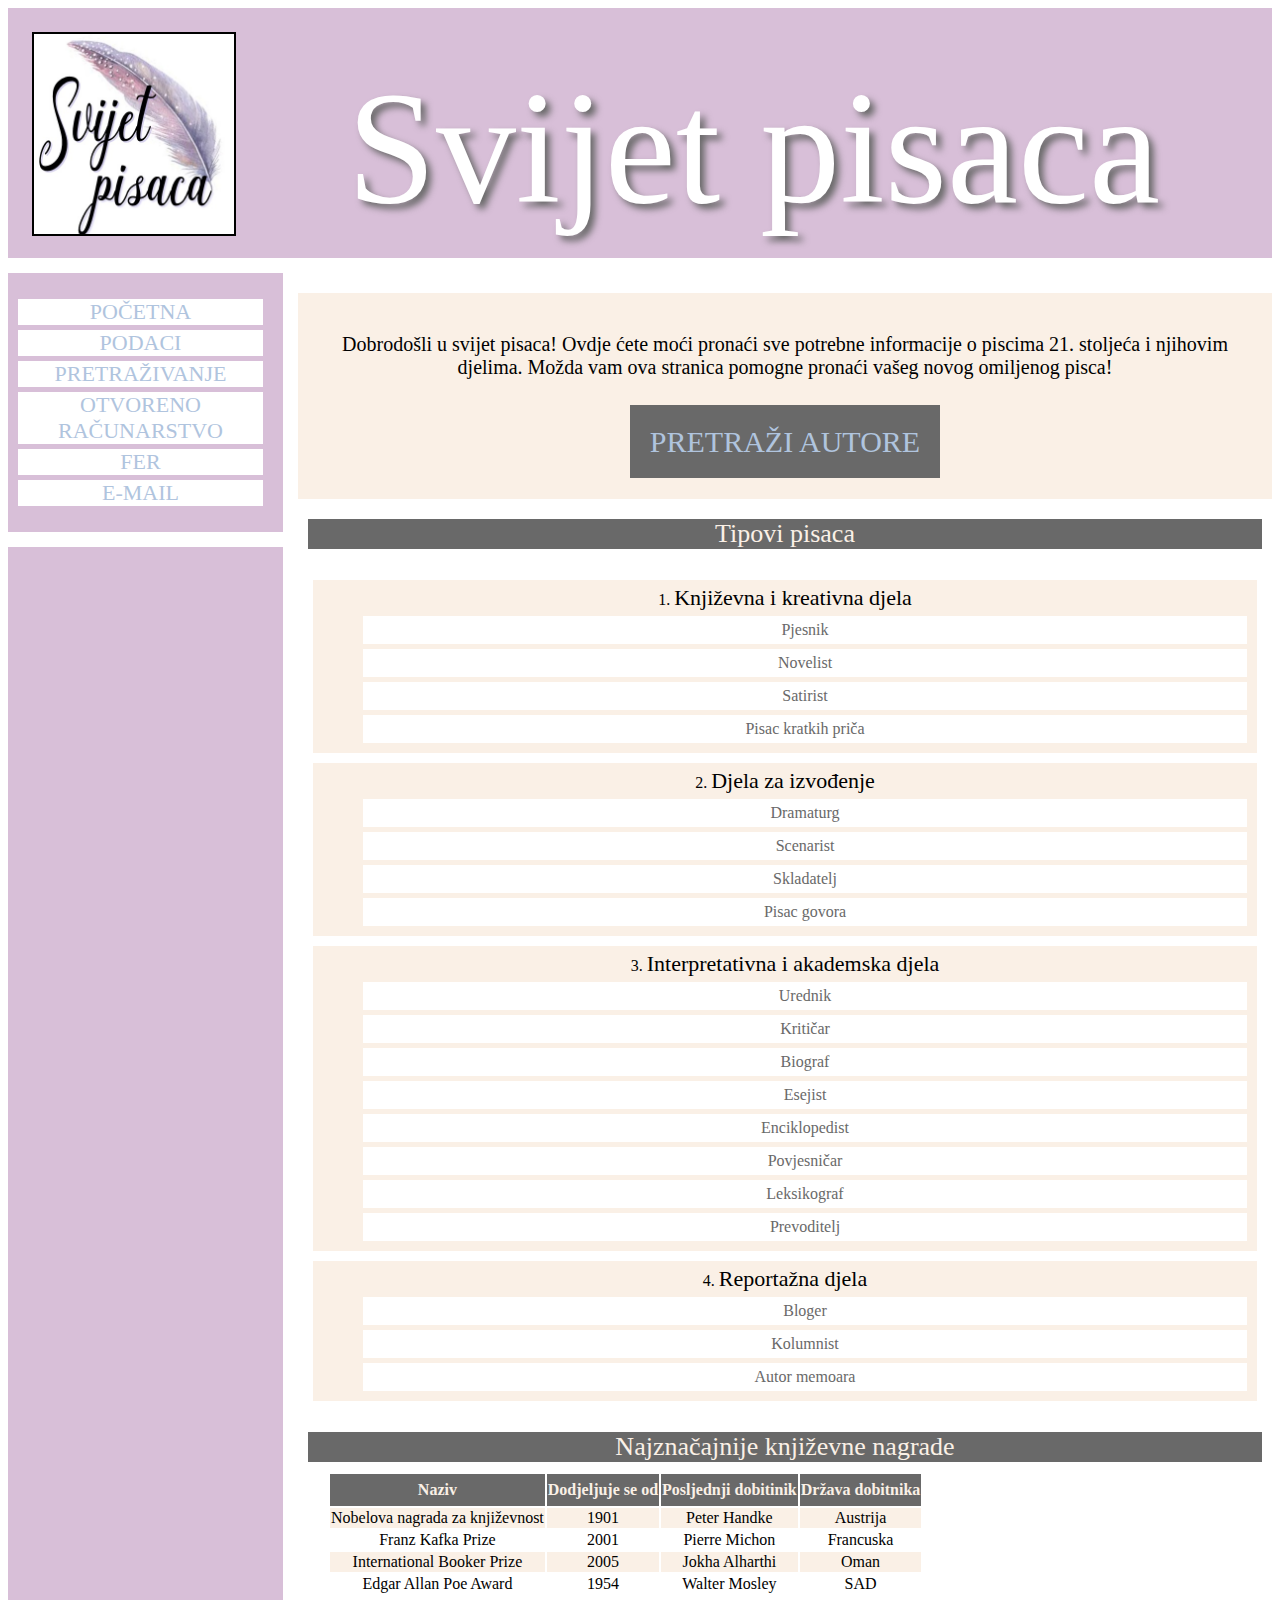
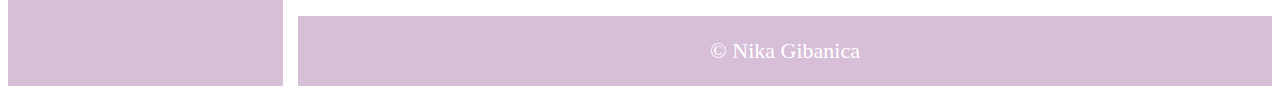
<file: index.html>
<!DOCTYPE html>

<html>
	<head>
		<title>Svijet pisaca</title>
		<meta http-equiv="Content-Type" content="text/html; charset=utf-8" />
		<link href="dizajn.css" type="text/css" rel="stylesheet" />
	</head>

	<body>
		<header>
			<a href="index.html">
				<img id="logo" src="slike/logo.jpg" alt="Svijet pisaca logo" />
			</a>
			<h1 id="naslov">Svijet pisaca</h1>
		</header>
		
		<nav>
			<ul>
				<li><a href="index.html"> POČETNA </a></li>
				<li><a href="podaci.xml">PODACI</a></li>
				<li><a href="obrazac.html"> PRETRAŽIVANJE </a></li>
				<li><a href="https://www.fer.unizg.hr/predmet/or" target="_blank"> OTVORENO RAČUNARSTVO </a></li>
				<li><a href="http://www.fer.unizg.hr" target="_blank"> FER </a></li>
				<li><a href="mailto:nika.gibanica@fer.hr" target="_blank"> E-MAIL </a></li>
			</ul>
		</nav>
		
		<div id="glavna">
			<p class="uvod">
			Dobrodošli u svijet pisaca! Ovdje ćete moći pronaći sve potrebne informacije o piscima 21. stoljeća i njihovim djelima. Možda vam ova stranica pomogne pronaći vašeg novog omiljenog pisca!
			<br>
			<br>
			<br>
			<a href="obrazac.html"> Pretraži autore </a>
			</p>
			
			<h2> Tipovi pisaca </h2>
			<ol>
				<li><span>Književna i kreativna djela</span>
					<ul>
						<li>Pjesnik</li>
						<li>Novelist</li>
						<li>Satirist</li>
						<li>Pisac kratkih priča</li>
					</ul>
				</li>
				<li><span>Djela za izvođenje</span>
					<ul>
						<li>Dramaturg</li>
						<li>Scenarist</li>
						<li>Skladatelj</li>
						<li>Pisac govora</li>
					</ul>
				</li>
				<li><span>Interpretativna i akademska djela</span>
					<ul>
						<li>Urednik</li>
						<li>Kritičar</li>
						<li>Biograf</li>
						<li>Esejist</li>
						<li>Enciklopedist</li>
						<li>Povjesničar</li>
						<li>Leksikograf</li>
						<li>Prevoditelj</li>
					</ul>
				</li>
				<li><span>Reportažna djela</span>
					<ul>
						<li>Bloger</li>
						<li>Kolumnist</li>
						<li>Autor memoara</li>
					</ul>
				</li>
			</ol>
			
			<h2> Najznačajnije književne nagrade </h2>
			<table id="tablica">
				<tr>
					<th>Naziv</th>
					<th>Dodjeljuje se od</th>
					<th>Posljednji dobitinik</th>
					<th>Država dobitnika</th>
				</tr>
				<tr>
					<td>Nobelova nagrada za književnost</td>
					<td>1901</td>
					<td>Peter Handke</td>
					<td>Austrija</td>
				</tr>
				<tr>
					<td>Franz Kafka Prize</td>
					<td>2001</td>
					<td>Pierre Michon</td>
					<td>Francuska</td>
				</tr>
				<tr>
					<td>International Booker Prize</td>
					<td>2005</td>
					<td>Jokha Alharthi</td>
					<td>Oman</td>
				</tr>
				<tr>
					<td>Edgar Allan Poe Award</td>
					<td>1954</td>
					<td>Walter Mosley</td>
					<td>SAD</td>
				</tr>
			</table>
			
		</div>
		
		<div id="detalji">
		</div>
		
		<footer>
			<p>&copy Nika Gibanica</p>
		</footer>
	</body>
</html>
</file>
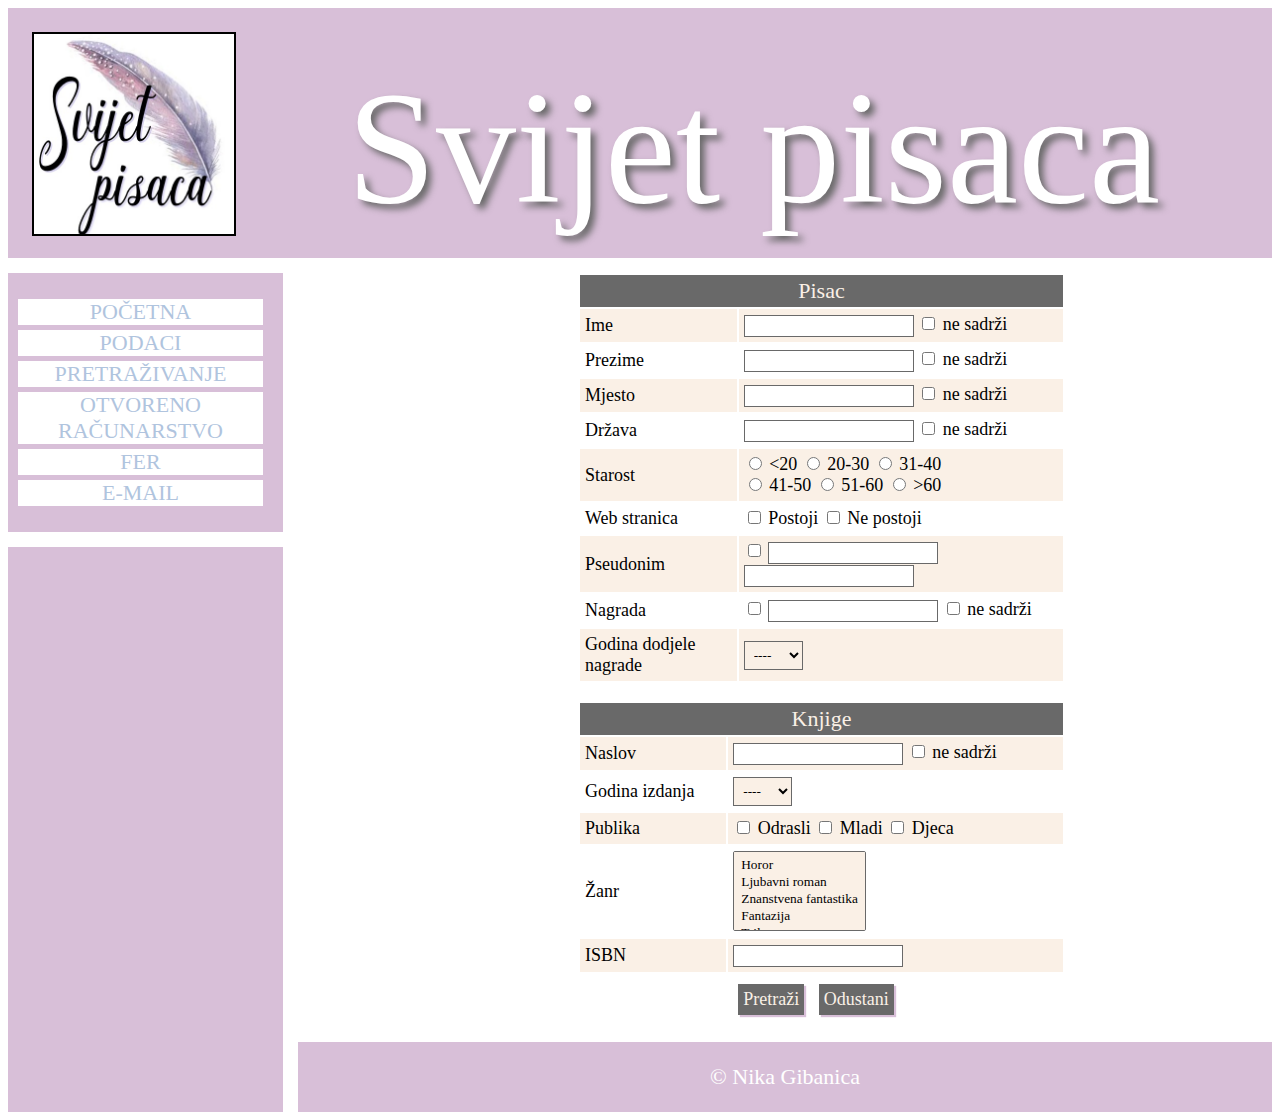
<file: obrazac.html>
<!DOCTYPE html>

<html>
	<head>
		<title>Svijet pisaca</title>
		<meta http-equiv="Content-Type" content="text/html; charset=utf-8" />
		<link href="dizajn.css" type="text/css" rel="stylesheet" />
	</head>

	<body>
		<header>
			<a href="index.html">
				<img id="logo" src="slike/logo.jpg" alt="Svijet pisaca logo" />
			</a>
			<h1 id="naslov">Svijet pisaca</h1>
		</header>
		
		<nav>
			<ul>
				<li><a href="index.html"> POČETNA </a></li>
				<li><a href="podaci.xml">PODACI</a></li>
				<li><a href="obrazac.html"> PRETRAŽIVANJE </a></li>
				<li><a href="https://www.fer.unizg.hr/predmet/or" target="_blank"> OTVORENO RAČUNARSTVO </a></li>
				<li><a href="http://www.fer.unizg.hr" target="_blank"> FER </a></li>
				<li><a href="mailto:nika.gibanica@fer.hr" target="_blank"> E-MAIL </a></li>
			</ul>
		</nav>
		
		<div id="glavna">
			<form action="pretraga.php">
				<table class="obrazac">
					<tr>
						<th colspan="2">Pisac</th>
					</tr>
					<tr>
						<td>Ime</td>
						<td>
						<input type="text" name="ime">
						<input type="checkbox" id="ne_ime" name="ne_ime" value="nema">
						<label for="ne_ime"> ne sadrži </label>
						</td>
					</tr>
					<tr>
						<td>Prezime</td>
						<td>
						<input type="text" name="prezime">
						<input type="checkbox" id="ne_prezime" name="ne_prezime" value="nema">
						<label for="ne_prezime"> ne sadrži </label>
						</td>
					</tr>
					<tr>
						<td>Mjesto</td>
						<td>
						<input type="text" name="mjesto">
						<input type="checkbox" id="ne_mjesto" name="ne_mjesto" value="nema">
						<label for="ne_mjesto"> ne sadrži </label>
						</td>
					</tr>
					<tr>
						<td>Država</td>
						<td>
						<input type="text" name="drzava">
						<input type="checkbox" id="ne_drzava" name="ne_drzava" value="nema">
						<label for="ne_drzava"> ne sadrži </label>
						</td>
					</tr>
					<tr>
						<td>Starost</td>
						<td>
							<input type="radio" id="manje_od_20" name="starost" value="manje_od_20">
							<label for="manje_od_20"> &lt20 </label>
							<input type="radio" id="20_30" name="starost" value="20_30">
							<label for="20_30"> 20-30 </label>
							<input type="radio" id="31_40" name="starost" value="31_40">
							<label for="31_40"> 31-40 </label>
							<br>
							<input type="radio" id="41_50" name="starost" value="41_50">
							<label for="41_50"> 41-50 </label>
							<input type="radio" id="51_60" name="starost" value="51_60">
							<label for="51_60"> 51-60 </label>
							<input type="radio" id="vise_od_60" name="starost" value="vise_od_60">
							<label for="vise_od_60"> &gt60 </label>
						</td>
					</tr>
					<tr>
						<td>Web stranica</td>
						<td>
						<input type="checkbox" id="web_postoji" name="web_postoji[]" value="postoji"> 
						<label for="vise_od_60"> Postoji </label>  
						<input type="checkbox" id="web_ne_postoji" name="web_postoji[]" value="ne_postoji"> 
						<label for="vise_od_60"> Ne postoji </label>
						</td>
					</tr>
					<tr>
						<td>Pseudonim</td>
						<td>
							<input type="checkbox" id="pseudo_postoji" name="pseudo_postoji" value="postoji">
							<input type="text" name="pseudo_ime"> 
							<input type="text" name="pseudo_prezime">
						</td>
					</tr>
					<tr>
						<td>Nagrada</td>
						<td>
						<input type="checkbox" id="nagrada_postoji" name="nagrada_postoji" value="postoji"> 
						<input type="text" name="nagrada">
						<input type="checkbox" id="ne_nagrada" name="ne_nagrada" value="nema">
						<label for="ne_nagrada"> ne sadrži </label>
						</td>
					</tr>
					<tr>
						<td>Godina dodjele nagrade</td>
						<td>
							<select id="godina_nagrade" name="godina_nagrade">
								<option value="----">----</option>
								<option value="2020">2020</option>
								<option value="2019">2019</option>
								<option value="2018">2018</option>
								<option value="2017">2017</option>
								<option value="2016">2016</option>
								<option value="2015">2015</option>
								<option value="2014">2014</option>
								<option value="2013">2013</option>
								<option value="2012">2012</option>
								<option value="2011">2011</option>
								<option value="2010">2010</option>
								<option value="2009">2009</option>
								<option value="2008">2008</option>
								<option value="2007">2007</option>
								<option value="2006">2006</option>
								<option value="2005">2005</option>
								<option value="2004">2004</option>
								<option value="2003">2003</option>
								<option value="2002">2002</option>
								<option value="2001">2001</option>
								<option value="2000">2000</option>
							</select>
						</td>
					</tr>
				</table>
				<br>
				<table class="obrazac">
					<tr>
						<th colspan="2">Knjige</th>
					</tr>
					<tr>
						<td>Naslov</td>
						<td>
						<input type="text" name="naslov">
						<input type="checkbox" id="ne_naslov" name="ne_naslov" value="nema">
						<label for="ne_naslov"> ne sadrži </label>
						</td>
					</tr>
					<tr>
						<td>Godina izdanja</td>
						<td>
							<select id="godina_izdanja" name="godina_izdanja">
								<option value="----">----</option>
								<option value="2020">2020</option>
								<option value="2019">2019</option>
								<option value="2018">2018</option>
								<option value="2017">2017</option>
								<option value="2016">2016</option>
								<option value="2015">2015</option>
								<option value="2014">2014</option>
								<option value="2013">2013</option>
								<option value="2012">2012</option>
								<option value="2011">2011</option>
								<option value="2010">2010</option>
								<option value="2009">2009</option>
								<option value="2008">2008</option>
								<option value="2007">2007</option>
								<option value="2006">2006</option>
								<option value="2005">2005</option>
								<option value="2004">2004</option>
								<option value="2003">2003</option>
								<option value="2002">2002</option>
								<option value="2001">2001</option>
								<option value="2000">2000</option>
							</select>
						</td>
					</tr>
					<tr>
						<td>Publika</td>
						<td>
							<input type="checkbox" id="odrasli" name="publika[]" value="odrasli">
							<label for="odrasli">Odrasli</label>
							<input type="checkbox" name="publika[]" id="mladi" value="mladi">
							<label for="mladi">Mladi</label>
							<input type="checkbox" name="publika[]" id="djeca" value="djeca">
							<label for="djeca">Djeca</label>
						</td>
					</tr>
					<tr>
						<td>Žanr</td>
						<td>
							<select name="zanr[]" id="zanr" multiple>
								<option value="horor">Horor</option>
								<option value="ljubavni">Ljubavni roman</option>
								<option value="scifi">Znanstvena fantastika</option>
								<option value="fantazija">Fantazija</option>
								<option value="triler">Triler</option>
								<option value="povijesni">Povijesni roman</option>
								<option value="lijepa">Lijepa književnost</option>
							</select>
						</td>
					</tr>
					<tr>
						<td>ISBN</td>
						<td><input type="text" name="isbn" pattern="[0-9]{13}"></td>
					</tr>
					<tr>
						<td></td>
						<td><input type="submit" value="Pretraži">   <input type="reset" value="Odustani"></td>
					</tr>
				</table>
			</form>
		</div>
		
		<div id="detalji">
		</div>
		
		<footer>
			<p>&copy Nika Gibanica</p>
		</footer>
	</body>
</html>
</file>
<file: dizajn.css>
body {
	display: grid;
	grid-template-columns: 275px auto;
	grid-template-areas:
    'header header'
    'nav main'
    'detail main'
	'detail footer';
	grid-gap: 15px;
}

body > header {
	grid-area: header;
	display: grid;
	grid-template: 250px/250px auto;
	background-color: thistle;
}

header a {
	grid-column: 1/span 1;
	background-color: thistle;
}

header h1 {
	grid-column: 2/span 1;
}

#naslov {
	text-align: center;
	font-family: "Brush Script MT";
	font-size: 160px;
	line-height: 1;
	font-weight: 200;
	margin: 60px 24px 60px 1px;
	color: white;
	text-shadow: 5px 5px 7px dimgray;
}

#logo {
	height: 200px;
	width:  200px;
	margin: 24px;
	border: 2px solid black;
}

body > nav {
	grid-area: nav;
	background-color: thistle;
}

nav ul {
		list-style-type: none;
		text-align: center;
		padding: 5px 25px 5px 5px;
}

nav li {
	background-color: linen;
	width: 100%;
	margin: 15px;
	font-family: "Trebuchet MS";
	font-size: 22px;
}

a {
	color: lightsteelblue;
	text-decoration: none;
}

a:hover {
	color: thistle;
}

body > #glavna {
	grid-area: main;
	font-family: "Trebuchet MS";
}

body > #detalji {
	grid-area: detail;
	background-color: thistle;
	font-family: "Trebuchet MS";
	color: linen;
}

.uvod {
	font-size: 20px;
	text-align: center;
	padding: 40px;
	background-color: linen;
}

.uvod a{
	text-transform: uppercase;
	background-color: dimgray;
	font-size: 30px;
	padding: 20px;	
}

h2 {
	font-size: 26px;
	font-weight: 100;
	text-align: center;
	color: linen;
	background-color: dimgray;
	margin: 10px;
}

span {
	font-size: 22px;
}

ol {
	padding: 5px;
}

ol li {
	list-style-position: inside;
	background-color: linen;
	text-align: center;
	margin: 10px;
	padding: 5px;
}

ul li {
	list-style-position: inside;
	list-style-type: none;
	background-color: white;
	text-align: center;
	margin: 5px;
	color: dimgray;
}

#tablica {
	text-align: center;
	margin: 5px 30px 5px 30px;
}

#tablica th {
	background-color: dimgray;
	color: linen;
	min-width: 100px;
	height: 30px;
}

#tablica tr:nth-child(even) {
	background-color: linen;
}

.obrazac {
	position:relative;
	left: 280px;
	width: 50%;
}

.obrazac td {
	padding: 5px;
	font-size: 18px;
}

.obrazac th {
	background-color: dimgray;
	color: linen;
	height: 30px;
	font-size: 22px;
	font-weight: 200;
}

.obrazac tr:nth-child(even) {
	background-color: linen;
}

select {
	background-color: linen;
	padding: 5px;
	font-family: "Trebuchet MS";
	border: 1px solid dimgray;
	outline: none;
}

input[type=text] {
		font-family: "Trebuchet MS";
		border: 1px solid dimgray;
		padding: 2px;
		outline: none;
}

input[type=text]:focus, select:focus {
	border: 1px solid thistle;
}

input[type=submit], input[type=reset] {
	background-color: dimgray;
	font-family: "Trebuchet MS";
	font-size: 18px;
	margin: 5px;
	padding: 5px;
	color: linen;
	border: none;
	box-shadow: 2px 2px 1px thistle;
}

input[type=submit]:hover, input[type=reset]:hover {
	color: thistle;
}

.material-icons {
	color: white;
	justify-self: center;
}

.btn {
	background-color: dimgray;
	border: none;
	width: 40px;
	height: 40px;
}

.btn:hover {
  background-color: thistle;
}

#ucitavanje {
	border: none;
	width: 40px;
	height: 40px;
}

.naziv_podatka {
	background-color: dimgray;
	color: linen;
}

#detalj {
	text-align: center;
	margin: auto;
	font-size: 20 px;
	border: 1px solid dimgray;
}

#detalj th, #detalj td {
	border: 1px solid dimgray;
}

h4 {
	color: dimgray;
	font-size: 30 px;
	font-family: "Trebuchet MS";
	text-align: center;
}

#karta {
	display: none;
	min-height: 300px;
	max-width: 700px;
	margin: auto;
}

body > footer {
	grid-area: footer;
	text-align: center;
	background-color: thistle;
	font-family: "Trebuchet MS";
	font-size: 22px;
	color: white;
}
</file>
